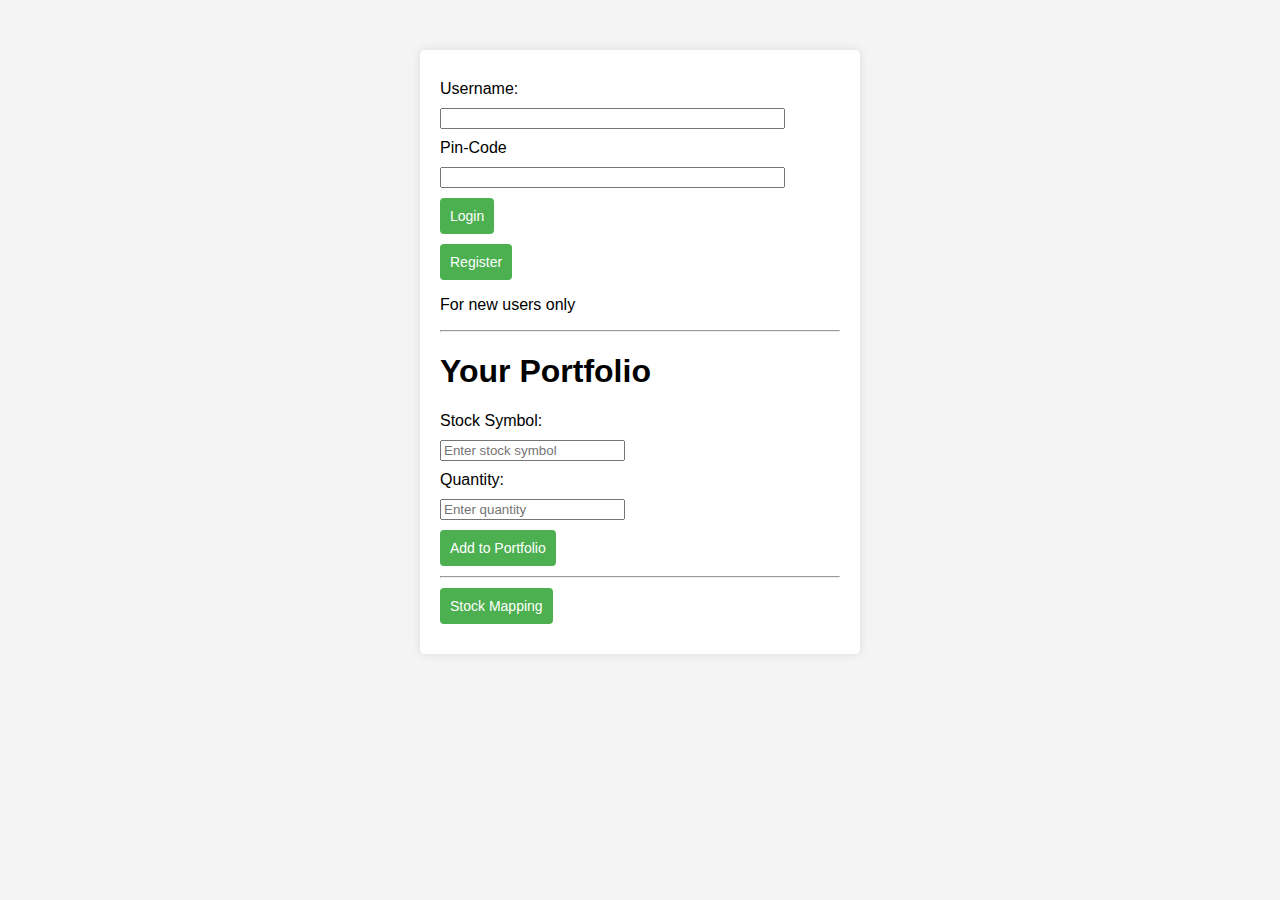
<file: login.html>
<!DOCTYPE html>
<html lang="en">
<head>
    <meta charset="UTF-8">
    <meta name="viewport" content="width=device-width, initial-scale=1.0">
    <title>Stock Trading Platform</title>
    <style>
        body {
            font-family: 'Arial', sans-serif;
            margin: 0;
            padding: 0;
            background-color: #f4f4f4;
        }

        .container {
            max-width: 400px;
            margin: 50px auto;
            padding: 20px;
            background-color: #fff;
            box-shadow: 0 0 10px rgba(0, 0, 0, 0.1);
            border-radius: 5px;
        }

        label, input, button {
            display: block;
            margin: 10px 0;
        }

        button {
            padding: 10px;
            background-color: #4caf50;
            color: #fff;
            border: none;
            border-radius: 4px;
            cursor: pointer;
            font-size: 14px;
        }

        button:hover {
            background-color: #45a049;
        }
    </style>
</head>
<body>
    

    <div class="container">
            <div>
                <label>Username:</label>
                <input type="text" size="40">
            </div>
            <div>
                <label>Pin-Code</label>
                <input type="password"
                       id="number" size="40">
                <span id="error"></span>
            </div>
            <button type="submit" 
                    onclick="errorMessage()">
                Login
            </button>
        
        
         <button onclick="register()">Register</button>
         <p>For new users only</p>
        

        <hr>
        <h1>Your Portfolio</h1>

        <label for="symbol">Stock Symbol:</label>
        <input type="text" id="symbol" placeholder="Enter stock symbol">
        <label for="quantity">Quantity:</label>
        <input type="number" id="quantity" placeholder="Enter quantity">

        <button onclick="addToPortfolio()">Add to Portfolio</button>

        <hr>
        <form action="index.html">
        <button id="index" onclick="index.html">Stock Mapping</button>
    </form>
    </div>

    <script src="server.js"></script>
    <script>
        const serverUrl = 'http://localhost:3000'; 

        async function register() {
            const username = document.getElementById('username').value;
            const password = document.getElementById('password').value;

            try {
                const response = await fetch(`${serverUrl}/register`, {
                    method: 'POST',
                    headers: {
                        'Content-Type': 'application/json',
                    },
                    body: JSON.stringify({ username, password }),
                });

                alert(await response.text());
            } catch (error) {
                console.error('Error registering user:', error);
            }
        }

        function errorMessage() {
        var error = document.getElementById("error")
        if (isNaN(document.getElementById("number").value)) 
        {
             
            
            error.textContent = "Invalid Password"
            error.style.color = "red"
        } else {
            error.textContent = ""
        }
    }

        async function login() {
            const username = document.getElementById('username').value;
            const password = document.getElementById('password').value;

            try {
                const response = await fetch(`${serverUrl}/login`, {
                    method: 'POST',
                    headers: {
                        'Content-Type': 'application/json',
                    },
                    body: JSON.stringify({ username, password }),
                });

                const data = await response.json();
                alert(`Login successful!\nToken: ${data.token}`);
            } catch (error) {
                console.error('Error logging in:', error);
            }
        }

        async function addToPortfolio() {
            const symbol = document.getElementById('symbol').value;
            const quantity = document.getElementById('quantity').value;

            try {
                const token = prompt('Enter your JWT token:');
                const response = await fetch(`${serverUrl}/portfolio`, {
                    method: 'POST',
                    headers: {
                        'Content-Type': 'application/json',
                        'Authorization': token,
                    },
                    body: JSON.stringify({ symbol, quantity }),
                });

                alert(await response.text());
            } catch (error) {
                console.error('Error adding to portfolio:', error);
            }
        }

        async function fetchPortfolio() {
            const token = prompt('Enter your JWT token:');

            try {
                const response = await fetch(`${serverUrl}/portfolio`, {
                    headers: {
                        'Authorization': token,
                    },
                });

                const data = await response.json();
                const portfolioList = document.getElementById('portfolio');

                portfolioList.innerHTML = '';

                data.forEach(item => {
                    const listItem = document.createElement('li');
                    listItem.textContent = `${item.symbol} - ${item.quantity}`;
                    portfolioList.appendChild(listItem);
                });
            } catch (error) {
                console.error('Error fetching portfolio:', error);
            }
        }
    </script>
</body>
</html>
</file>
